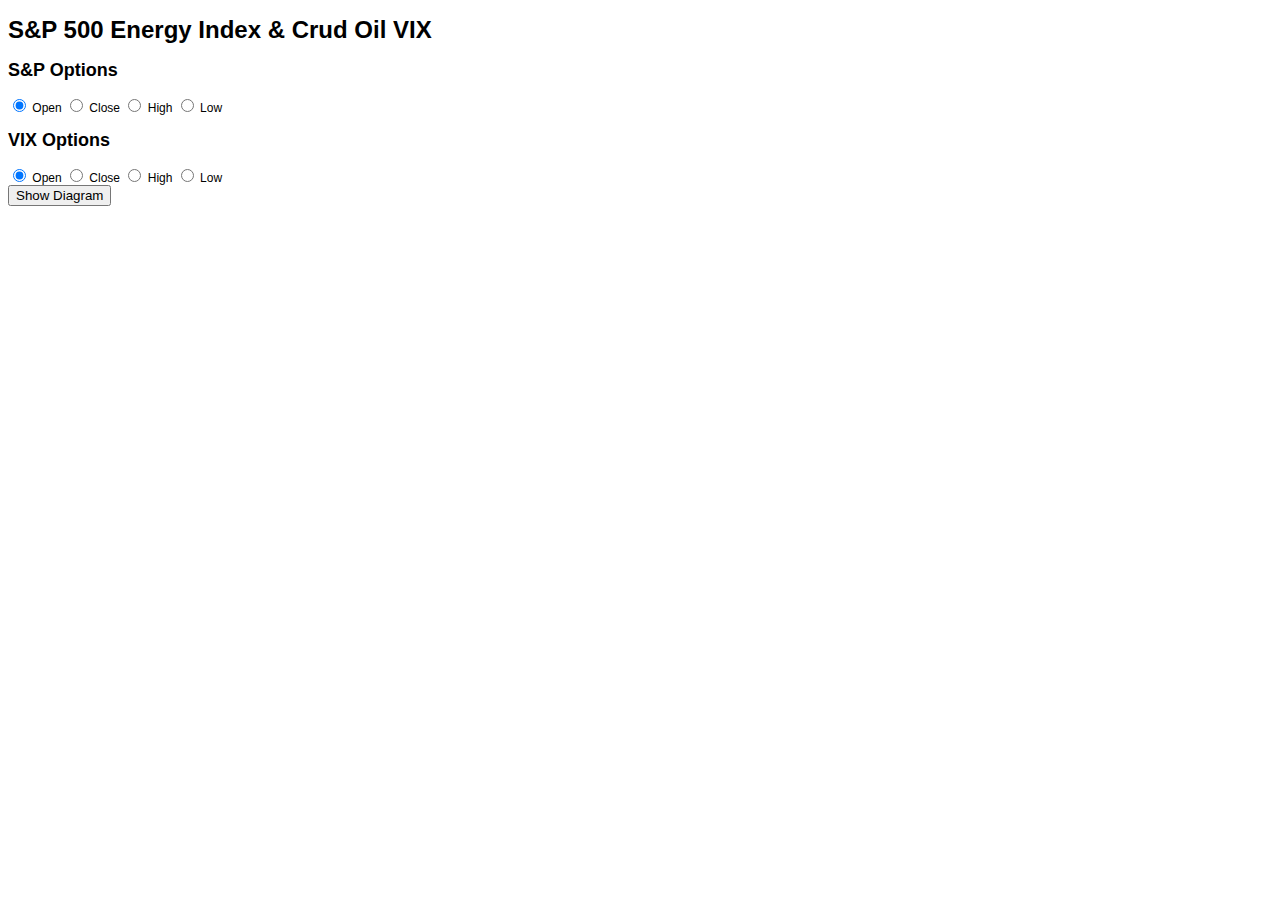
<file: oil_vix.html>
<!DOCTYPE html>
<meta charset="utf-8">
<style>

body { font: 12px Arial;}

path { 
    stroke: steelblue;
    stroke-width: 2;
    fill: none;
}

.axis path,
.axis line {
    fill: none;
    stroke: grey;
    stroke-width: 1;
    shape-rendering: crispEdges;
}

</style>
<body>
<script src="http://d3js.org/d3.v3.min.js"></script>
<script src="https://d3js.org/d3-queue.v3.min.js"></script>

<h1>S&P 500 Energy Index & Crud Oil VIX</h1>

<h2>S&P Options</h2>
<form id="sp500_options">
  <input type="radio" name="options" value="open" checked> Open
  <input type="radio" name="options" value="close"> Close
  <input type="radio" name="options" value="high"> High
  <input type="radio" name="options" value="low"> Low
</form>
<h2>VIX Options</h2>
<form id="vix_options">
  <input type="radio" name="options" value="open" checked> Open
  <input type="radio" name="options" value="close"> Close
  <input type="radio" name="options" value="high"> High
  <input type="radio" name="options" value="low"> Low    
</form>

<button onclick="refresh()">Show Diagram</button>

<script>

var margin = {top: 30, right: 40, bottom: 30, left: 50},
    width = 1600 - margin.left - margin.right,
    height = 800 - margin.top - margin.bottom;

var parseDate = d3.time.format("%Y-%m-%d").parse;

var x = d3.time.scale().range([0, width]);
var y0 = d3.scale.linear().range([height, 0]);
var y1 = d3.scale.linear().range([height, 0]);

var xAxis = d3.svg.axis().scale(x)
    .orient("bottom").ticks(5);

var yAxisLeft = d3.svg.axis().scale(y0)
    .orient("left").ticks(5);

var yAxisRight = d3.svg.axis().scale(y1)
    .orient("right").ticks(5); 

var valueline = d3.svg.line()
    .x(function(d, option) { return x(d.date); })
    .y(function(d, option) { return y0(getSP500Column(d, option)); });
    
var valueline2 = d3.svg.line()
    .x(function(d, option) { return x(d.date); })
    .y(function(d, option) { return y1(getVIXColumn(d, option)); });
  
var svg = d3.select("body")
    .append("svg")
        .attr("width", width + margin.left + margin.right)
        .attr("height", height + margin.top + margin.bottom)
    .append("g")
        .attr("transform", 
              "translate(" + margin.left + "," + margin.top + ")");


function getSP500Column(d, sp500_option) {
  var result = d.sp500_open;
  if (sp500_option == 'close') {
    return d.sp500_close;
  };

  if (sp500_option == 'high') {
    return d.sp500_high;
  };

  if (sp500_option == 'low') {
    return d.sp500_low;
  };

  return result;
}

function getVIXColumn(d, vix_option) {
  var result = d.vix_open;
  if (vix_option == 'close') {
    return d.vix_close;
  };

  if (vix_option == 'high') {
    return d.vix_high;
  };

  if (vix_option == 'low') {
    return d.vix_low;
  };

  return result;
}

// Get the data
function plot(sp500_option, vix_option) {
  d3.csv("data/ovx_sp500_energy.csv", function(error, data) {
    if (error == null) {
      data.forEach(function(d) {
        d.date = parseDate(d.date);
        d.sp500_open = +d.sp500_open;
        d.sp500_high = +d.sp500_high;
        d.sp500_low = +d.sp500_low;
        d.sp500_close = +d.sp500_close;
        d.vix_open = +d.vix_open;
        d.vix_high = +d.vix_high;
        d.vix_low = +d.vix_low;
        d.vix_close = +d.vix_close;
      });
      

      // Scale the range of the data
      x.domain(d3.extent(data, function(d) { return d.date; }));
      y0.domain([0, d3.max(data, function(d) {
        return Math.max(getSP500Column(d, sp500_option)); })]); 
      y1.domain([0, d3.max(data, function(d) { 
        return Math.max(getVIXColumn(d, vix_option)); })]);

      svg.append("path")        // Add the valueline path.
      .attr("d", valueline(data, sp500_option));

      svg.append("path")        // Add the valueline2 path.
      .style("stroke", "red")
      .attr("d", valueline2(data, vix_option));

      svg.append("g")            // Add the X Axis
      .attr("class", "x axis")
      .attr("transform", "translate(0," + height + ")")
      .call(xAxis);

      svg.append("g")
      .attr("class", "y axis")
      .style("fill", "steelblue")
      .call(yAxisLeft); 

      svg.append("g")       
      .attr("class", "y axis")  
      .attr("transform", "translate(" + width + " ,0)") 
      .style("fill", "red")   
      .call(yAxisRight);
    }
  });
};

function refresh() {
  var sp500_options_form = document.getElementById("sp500_options");
  var vix_options_form = document.getElementById("vix_options");

  svg.selectAll("*").remove();
  plot(sp500_options_form.elements["options"].value, vix_options_form.elements["options"].value);
}

</script>

</body>
</file>
